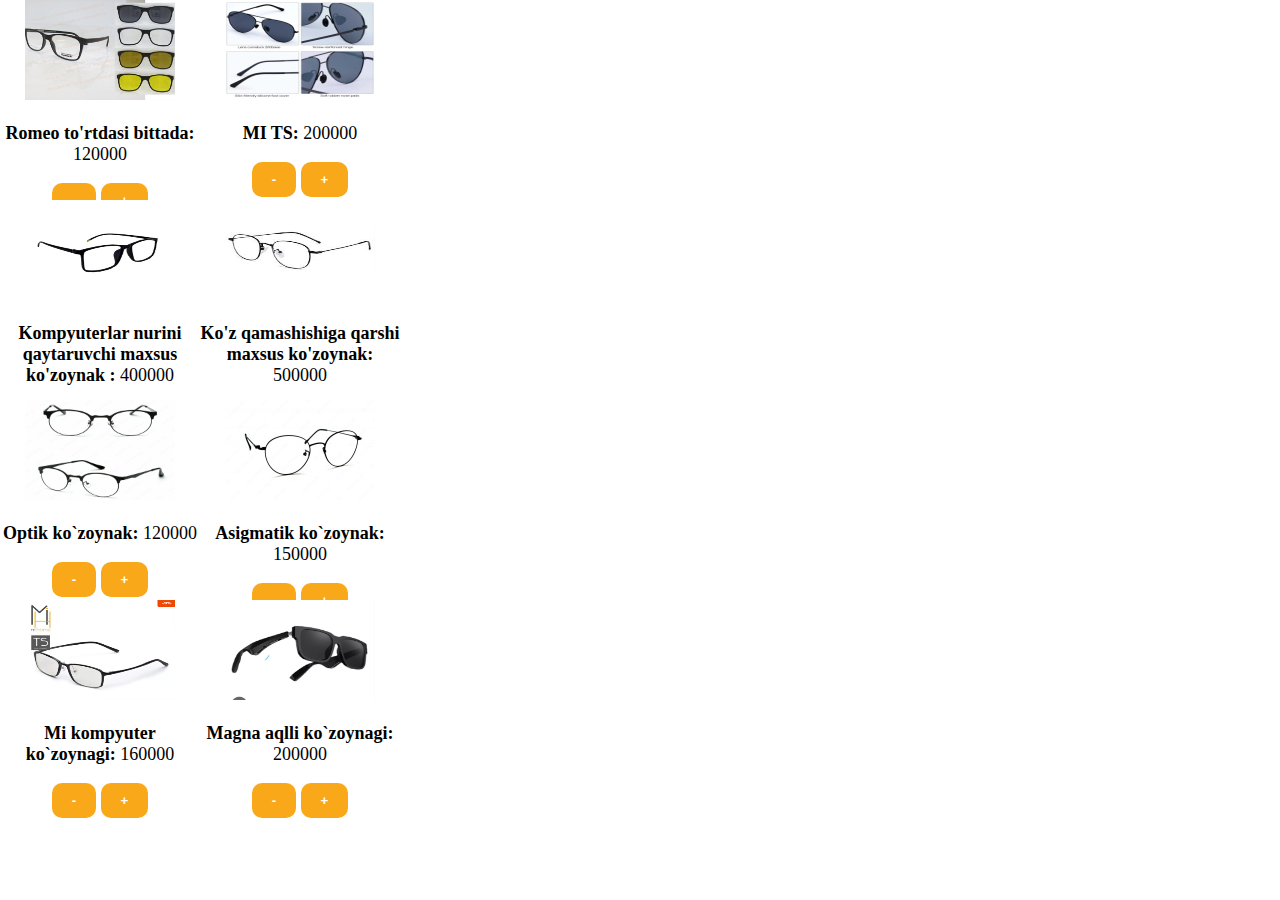
<file: index.html>
<!DOCTYPE html>
<html lang="en">
<head>
    <meta charset="UTF-8">
    <title>D13 Bot</title>
    <link rel="stylesheet" href="style.css">
</head>
<body>
<div class="container">
    <div class="inner">
        <div class="item">
            <img src="romeo.png" alt="" class="img">
            <p class="price">
                <b>Romeo to'rtdasi bittada: </b> 120000
            </p>
            <div class="num" id="count1">0</div>
            <button class="btn remove_btn" id="rbtn1">-</button>
            <button class="btn add_btn" id="abtn1">+</button>

        </div>

        <div class="item">
            <img src="MI%20TS.jpg" alt="" class="img">
            <p class="price">
                <b>MI TS: </b>
                200000</p>
            <div class="num" id="count2">0</div>
            <button class="btn remove_btn" id="rbtn2">-</button>
            <button class="btn add_btn" id="abtn2">+</button>
        </div>
        <div class="item">
            <img src="kompyuter.jpg" alt="" class="img">
            <p class="price">
                <b>Kompyuterlar nurini qaytaruvchi maxsus ko'zoynak : </b>
                400000</p>
            <div class="num" id="count3">0</div>
            <button class="btn remove_btn" id="rbtn3">-</button>
            <button class="btn add_btn" id="abtn3">+</button>
        </div>
        <div class="item">
            <img src="download.jpg" alt="" class="img">
            <p class="price">
                <b>Ko'z qamashishiga qarshi maxsus ko'zoynak: </b>
                500000</p>
            <div class="num" id="count4">0</div>
            <button class="btn remove_btn" id="rbtn4">-</button>
            <button class="btn add_btn" id="abtn4">+</button>
        </div>


        <div class="item">
            <img src="ko%60zoynak.jpg" alt="" class="img">
            <p class="price">
                <b>Optik ko`zoynak: </b> 120000
            </p>
            <div class="num" id="count5">0</div>
            <button class="btn remove_btn" id="rbtn5">-</button>
            <button class="btn add_btn" id="abtn5">+</button>
        </div>
        <div class="item">
            <img src="asigmatik.jpg" alt="" class="img">
            <p class="price">
                <b>Asigmatik ko`zoynak: </b> 150000
            </p>
            <div class="num" id="count6">0</div>
            <button class="btn remove_btn" id="rbtn6">-</button>
            <button class="btn add_btn" id="abtn6">+</button>

        </div>
        <div class="item">
            <img src="Mi%20kompyuter.png" alt="" class="img">
            <p class="price">
                <b>Mi kompyuter ko`zoynagi: </b> 160000
            </p>
            <div class="num" id="count7">0</div>
            <button class="btn remove_btn" id="rbtn7">-</button>
            <button class="btn add_btn" id="abtn7">+</button>

        </div>

        <div class="item">
            <img src="magna.png" alt="" class="img">
            <p class="price">
                <b>Magna aqlli ko`zoynagi: </b> 200000
            </p>
            <div class="num" id="count8">0</div>
            <button class="btn remove_btn" id="rbtn8">-</button>
            <button class="btn add_btn" id="abtn8">+</button>

        </div>


    </div>


</div>

</div>

</div>

</div>
<script src="https://telegram.org/js/telegram-web-app.js"></script>
<script src="app.js"></script>
</body>
</html>
</file>
<file: style.css>
body {
    margin: 0;
    padding: 0;
    font-size: 18px;
    color: var(--tg-theme-text-color);
    background: var(--tg-theme-bg-color);
}
.container {
    max-width: 400px;
}
.inner {
    display: grid;
    grid-template-columns: 1fr 1fr;
    grid-template-rows: 200px 200px 200px;
}
.img {
    width: 150px;
    height: 150px;
    max-height: 100px;
}
.item {
    text-align: center;
}
.btn {
	display: inline-block;
	padding: 10px 20px;
	border: none;
	background: rgb(248, 168, 24);
	border-radius: 10px;
	color: #fff;
	text-transform: uppercase;
	font-weight: 700;

	transition: background .2s linear;
}

.num{
    display: none;
}
</file>
